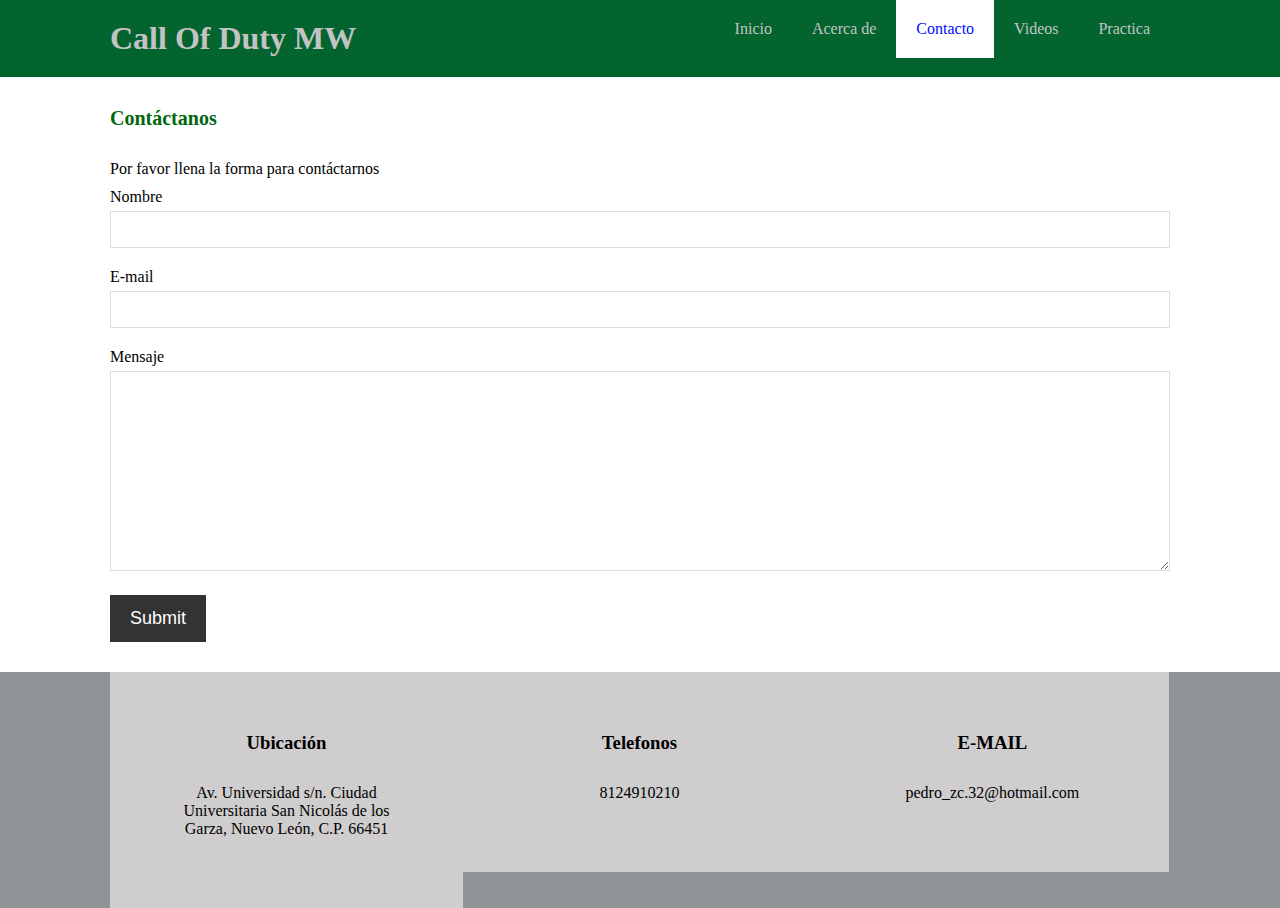
<file: contact.html>
<!DOCTYPE html>
<html lang="en">
<head>
  <meta charset="UTF-8">
  <meta name="viewport" content="width=device-width, initial-scale=1.0">
  <meta http-equiv="X-UA-Compatible" content="ie=edge">
  <meta name="description" content="FIME Educación Técnica">
  <meta name="keywords" content="university, facultad, ingenieria, mecanica, electrica">
  <title>FIME | Contact</title>
  <link rel="stylesheet" href="https://use.fontawesome.com/releases/v5.7.2/css/all.css" integrity="sha384-fnmOCqbTlWIlj8LyTjo7mOUStjsKC4pOpQbqyi7RrhN7udi9RwhKkMHpvLbHG9Sr" crossorigin="anonymous">
  <link rel="stylesheet" type="text/css" href="./CSS/styles.css">
  <link rel="stylesheet" type="text/css" media="screen and (max-width: 768px)" href="./CSS/Movil.css">
</head>
<body>
    <form action="mailto:thealezroc@gmail.com" method="post" enctype="Text/plain">
  <header>
    <nav id="navbar">
      <div class="container">
        <h1 class="logo" title="COD Modern Warfare"><a href="index.html">Call Of Duty MW</a></h1>
        <ul>
          <li> <a  href="Index.html">Inicio</a></li>
          <li><a href="about.html">Acerca de</a></li>
          <li><a class="current" href="contact.html">Contacto</a> </li>
          <li><a href="video.html">Videos</a></li>
          <li><a href="Helados.html">Practica</a></li>
        </ul>
      </div>
    </nav>
  </header>
<section id="contact-form" class="py-3">
  <div class="container">
    <h1 class="l-heading"><span class="text-primary">Contáctanos</span></h1>
    <p>Por favor llena la forma para contáctarnos</p>
    <form action="#">
      <div class="form-group">
        <label for="name">Nombre</label>
        <input type="text" name="name" id="name">
      </div>
      <div class="form-group">
        <label for="name">E-mail</label>
        <input type="email" name="email" id="email">
      </div>
      <div class="form-group">
        <label for="name">Mensaje</label>
        <textarea type="text" name="mensaje" id="mensaje"></textarea>
      </div>
      <button type="submit" class="btn">Submit</button>
    </form>
  </div>
</section>

<section id="contact-info" class="bg-dark">
  <div class="container">
    <div class="box">
      <i class="fas fa-map fa-3x"></i>
      <h3>Ubicación</h3>
      <p>Av. Universidad s/n. Ciudad Universitaria San Nicolás de los Garza, Nuevo León, C.P. 66451</p>
    </div>
    <div class="box">
      <i class="fas fa-phone fa-3x"></i>
      <h3>Telefonos</h3>
      <p>8124910210</p>
    </div>
    <div class="box">
      <i class="fas fa-envelope fa-3x"></i>
      <h3>E-MAIL</h3>
      <p>pedro_zc.32@hotmail.com</p>
    </div>
  </div>
</section>
</file>
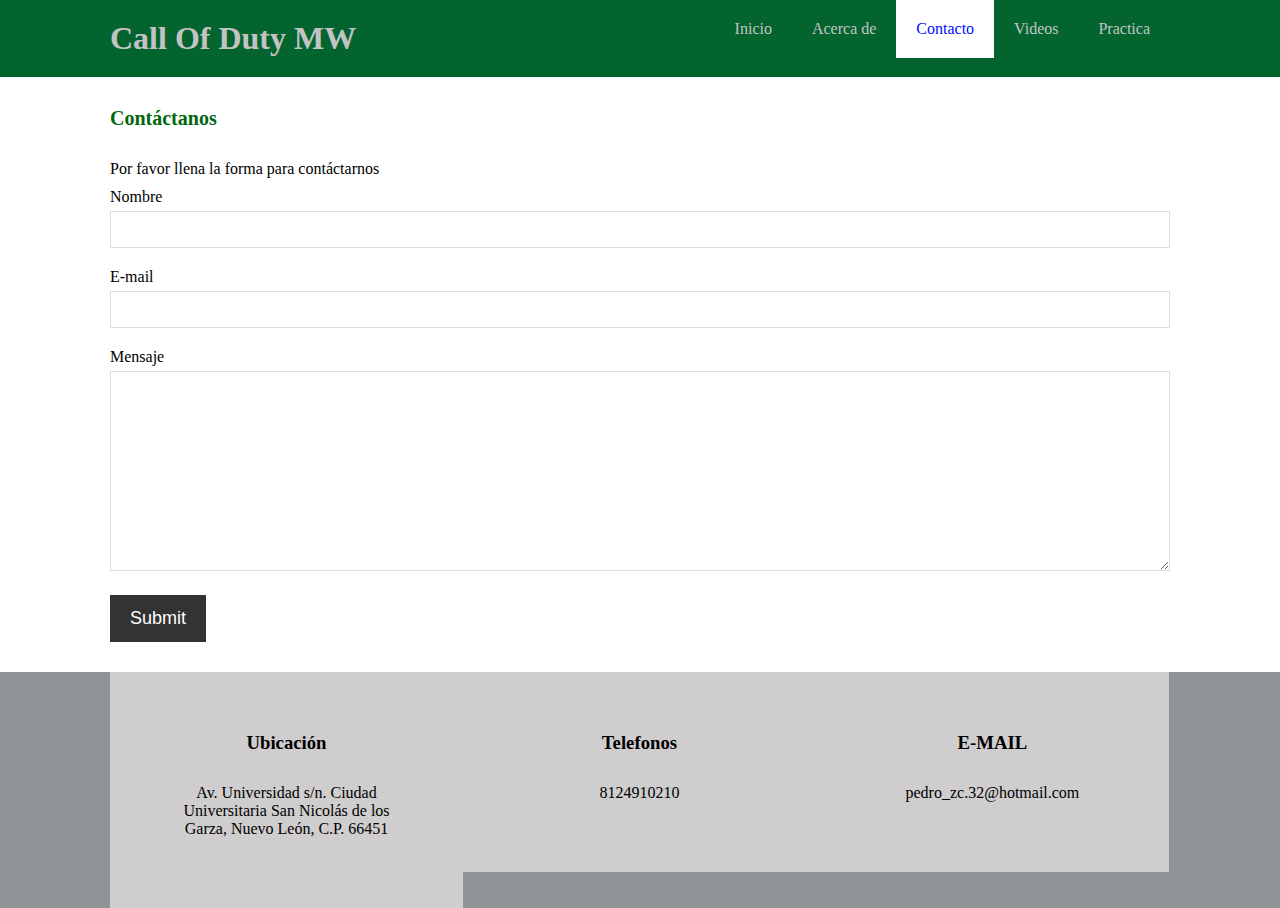
<file: Proyecto/contact.html>
<!DOCTYPE html>
<html lang="en">
<head>
  <meta charset="UTF-8">
  <meta name="viewport" content="width=device-width, initial-scale=1.0">
  <meta http-equiv="X-UA-Compatible" content="ie=edge">
  <meta name="description" content="FIME Educación Técnica">
  <meta name="keywords" content="university, facultad, ingenieria, mecanica, electrica">
  <title>FIME | Contact</title>
  <link rel="stylesheet" href="https://use.fontawesome.com/releases/v5.7.2/css/all.css" integrity="sha384-fnmOCqbTlWIlj8LyTjo7mOUStjsKC4pOpQbqyi7RrhN7udi9RwhKkMHpvLbHG9Sr" crossorigin="anonymous">
  <link rel="stylesheet" type="text/css" href="./CSS/styles.css">
</head>
<body>
    <form action="mailto:thealezroc@gmail.com" method="post" enctype="Text/plain">
  <header>
    <nav id="navbar">
      <div class="container">
        <h1 class="logo" title="COD Modern Warfare"><a href="index.html">Call Of Duty MW</a></h1>
        <ul>
          <li> <a  href="Index.html">Inicio</a></li>
          <li><a href="about.html">Acerca de</a></li>
          <li><a class="current" href="contact.html">Contacto</a> </li>
          <li><a href="video.html">Videos</a></li>
          <li><a href="helados.html">Practica</a></li>
        </ul>
      </div>
    </nav>
  </header>
<section id="contact-form" class="py-3">
  <div class="container">
    <h1 class="l-heading"><span class="text-primary">Contáctanos</span></h1>
    <p>Por favor llena la forma para contáctarnos</p>
    <form action="#">
      <div class="form-group">
        <label for="name">Nombre</label>
        <input type="text" name="name" id="name">
      </div>
      <div class="form-group">
        <label for="name">E-mail</label>
        <input type="email" name="email" id="email">
      </div>
      <div class="form-group">
        <label for="name">Mensaje</label>
        <textarea type="text" name="mensaje" id="mensaje"></textarea>
      </div>
      <button type="submit" class="btn">Submit</button>
    </form>
  </div>
</section>

<section id="contact-info" class="bg-dark">
  <div class="container">
    <div class="box">
      <i class="fas fa-map fa-3x"></i>
      <h3>Ubicación</h3>
      <p>Av. Universidad s/n. Ciudad Universitaria San Nicolás de los Garza, Nuevo León, C.P. 66451</p>
    </div>
    <div class="box">
      <i class="fas fa-phone fa-3x"></i>
      <h3>Telefonos</h3>
      <p>8124910210</p>
    </div>
    <div class="box">
      <i class="fas fa-envelope fa-3x"></i>
      <h3>E-MAIL</h3>
      <p>pedro_zc.32@hotmail.com</p>
    </div>
  </div>
</section>
</file>
<file: CSS/styles.css>
/*<!--Paso 3-->Reinciar*/
*{
  margin: 0;
  padding: 0;
  box-sizing: border-box;
}
/*Estilo Menu*/
html, body{
  font-family: 'segoe UI', Thaoma, Geneva, Verdana, sans-sans-serif;
  line-height: 1.7 em;
}
a{
  color: #6F716F;
  text-decoration: none;
}
h1, h2, h3 {
  padding-bottom: 20px;
}
p{
  margin: 10px 0;
}
/*Clases Generales*/
/*Container matendra el contenido centrado y con un maximo de ancho*/
.container {
  margin:auto;
  max-width: 1100px;
  overflow: auto;
  padding: 0 20px;
}
/*navbar*/
#navbar {
  background: #03642F;
  color: #fff;
  overflow: auto;
}
#navbar a{
  color: #C3C3C3;
}
#navbar h1{
  float: left;
  padding-top: 20px;
}
#navbar ul{
  list-style: none;
  float: right;
}
#navbar ul li{
  float: left;
}
#navbar ul li a{
  display: block;
  padding: 20px;
  text-align: center;
}
#navbar ul li a:hover,
#navbar ul li a.current{
  border-color: #23A708;
  background: #FFF;
  color: #010DFF;
}
/*Paso 5*/
.text-primary{
  color:#01660D;
}
.lead{
  font-size: 20px;
}
.btn{
  display: inline-block;
  font-size: 18px;
  color: #FFF; /* */
  background: #333;
  padding: 13px 20px;
  border: none;
  cursor: pointer;
}
.btn:hover{
  background: #439A4E;
}
/*Paso 6 Bienvenida*/
#welcome{
  background: url('../Imagenes/1.gif') no-repeat  center/cover;
  height: 800px;

}
#welcome .welcome-content{
  color: #FFF; /* */
  text-align: center;
  padding-top: 170px;
}
#welcome .welcome-content h1{
  font-size: 60px;
  line-height: 1.2em;
}
#welcome .welcome-content p{
  padding-bottom: 20px;
  line-height: 1.7em;
}
/*Paso 8*/
.btn-light{
  background: #228B03;
  color: #FFF;
}
.bg-dark{
  background: #909497;
  color: #FFF;
}
.bg-light{
  background: ##909497;
  color: #FFF;
}
.bg-primary{
  background:#B3B6B7;
  color: #F0F3F4;
}
/*Paso 9*/
#home-info{
  height: 380px;

}
#home-info .info-img{
  float: left;
  width: 50%;
  background: url('../Imagenes/1.jpg') no-repeat center center/cover;
  min-height: 100%;
}
#home-info .info-content{
  float: right;
  width: 50%;
  height: 100%;
  text-align: center;
  padding: 50px 30px;
  overflow: hidden;
}
#home-info .info-content p{
  padding-bottom: 30px;
}
/*Paso 11*/
.box{
  float: left;
  width: 33.3%;
  padding: 60px;
  text-align: center;
  background: #CFCDCD;
  color: #000000;

}
.box i{
  margin-bottom: 15px;
}
/*Paso 13*/
.clr{
  clear: both;
}
/*Pie de Pagina*/
#main-footer{
  text-align: center;
  background: #229954 ;
  color:#17202A ;
  padding: 2px;
}
/*Paso 15*/
.l-heading {
  font-size: 20px;
}
/* Padding */
.py-1 { padding: 10px 0; }
.py-2 { padding: 20px 0; }
.py-3 { padding: 30px 0; }
/* PASO 16*/
/* Acerca de */
#about-info .info-right {
  float: right;
  width: 50%;
  min-height: 100%;
}
#about-info .info-right img {
  display: block;
  margin: auto;
  width: 70%;
  border-radius: 50%;
}
#about-info .info-left {
  float: left;
  width: 50%;
  min-height: 100%;
color: #212F3C;
}
/* Testimonos */
#testimonials {
  height: 600px;
  background: url('/Imagenes/4.jpg') no-repeat center center/cover;
  padding-top: 100px;
}
#testimonials h2 {
  color: #fff;
  text-align: center;
  padding-bottom: 40px;
}
#testimonials .testimonial {

  padding: 50px;
  margin-bottom: 40px;
  border-radius: 20px;
  opacity: 0.9;
  text-align: center;
}
#testimonials .testimonial img {
  width: 100px;
  float: left;
  margin-right: 40px;
  border-radius: 50%;
}
/*Formar Contacto*/
#contact-form .form-group {
  margin-bottom: 20px;
}
#contact-form label {
  display: block;
  margin-bottom: 5px;
}
#contact-form input,
#contact-form textarea {
  width: 100%;
  padding: 10px;
  border: 1px #ddd solid;
}
#contact-form textarea {
  height: 200px;
}
/* La propiedad focus se presenta cuando el usuario selecciona un input en este
caso el resultado será un cambio de color en el borde de los inputs y de los textarea al momento de seleccionarlos */
#contact-form input:focus,
#contact-form textarea:focus {
  outline: none;
  border-color: #5BBF21;

}
</file>
<file: CSS/Movil.css>
/*Movil*/
#navbar .logo {
  float: none;
  text-align: center;
}

#navbar ul, #navbar ul li {
  float: none;
}

#navbar ul li a {
  padding: 5px;
  border-bottom: #fff dotted 1px;
}

/* Showcase */
#welcome {
  height: 100%;

}

#welcome .welcome-content {
  padding-top: 70px;
  padding-bottom: 30px;
}

/* Home-Info */

#home-info .info-img {
  display:none;
}

#home-info .info-content {
  float: none;
  width: 100%;
}

/* Información Secundaria */

.box {
  float: none;
  width: 100%;
}

/* Acerca de */
#about-info .info-right,
#about-info .info-left {
  float:none;
  width: 100%;
}
#about-info .info-right {
  margin-top: 30px;
}
.l-heading {
  text-align: center;
}

/* Contact */
#contact-info .box {
  border-bottom: #fff dotted 1px
}
</file>
<file: Proyecto/CSS/styles.css>
/*<!--Paso 3-->Reinciar*/
*{
  margin: 0;
  padding: 0;
  box-sizing: border-box;
}
/*Estilo Menu*/
html, body{
  font-family: 'segoe UI', Thaoma, Geneva, Verdana, sans-sans-serif;
  line-height: 1.7 em;
}
a{
  color: #6F716F;
  text-decoration: none;
}
h1, h2, h3 {
  padding-bottom: 20px;
}
p{
  margin: 10px 0;
}
/*Clases Generales*/
/*Container matendra el contenido centrado y con un maximo de ancho*/
.container {
  margin:auto;
  max-width: 1100px;
  overflow: auto;
  padding: 0 20px;
}
/*navbar*/
#navbar {
  background: #03642F;
  color: #fff;
  overflow: auto;
}
#navbar a{
  color: #C3C3C3;
}
#navbar h1{
  float: left;
  padding-top: 20px;
}
#navbar ul{
  list-style: none;
  float: right;
}
#navbar ul li{
  float: left;
}
#navbar ul li a{
  display: block;
  padding: 20px;
  text-align: center;
}
#navbar ul li a:hover,
#navbar ul li a.current{
  border-color: #23A708;
  background: #FFF;
  color: #010DFF;
}
/*Paso 5*/
.text-primary{
  color:#01660D;
}
.lead{
  font-size: 20px;
}
.btn{
  display: inline-block;
  font-size: 18px;
  color: #FFF; /* */
  background: #333;
  padding: 13px 20px;
  border: none;
  cursor: pointer;
}
.btn:hover{
  background: #439A4E;
}
/*Paso 6 Bienvenida*/
#welcome{
  background: url('../Imagenes/1.gif') no-repeat  center/cover;
  height: 800px;

}
#welcome .welcome-content{
  color: #FFF; /* */
  text-align: center;
  padding-top: 170px;
}
#welcome .welcome-content h1{
  font-size: 60px;
  line-height: 1.2em;
}
#welcome .welcome-content p{
  padding-bottom: 20px;
  line-height: 1.7em;
}
/*Paso 8*/
.btn-light{
  background: #228B03;
  color: #FFF;
}
.bg-dark{
  background: #909497;
  color: #FFF;
}
.bg-light{
  background: ##909497;
  color: #FFF;
}
.bg-primary{
  background:#B3B6B7;
  color: #F0F3F4;
}
/*Paso 9*/
#home-info{
  height: 380px;

}
#home-info .info-img{
  float: left;
  width: 50%;
  background: url('../Imagenes/1.jpg') no-repeat center center/cover;
  min-height: 100%;
}
#home-info .info-content{
  float: right;
  width: 50%;
  height: 100%;
  text-align: center;
  padding: 50px 30px;
  overflow: hidden;
}
#home-info .info-content p{
  padding-bottom: 30px;
}
/*Paso 11*/
.box{
  float: left;
  width: 33.3%;
  padding: 60px;
  text-align: center;
  background: #CFCDCD;
  color: #000000;

}
.box i{
  margin-bottom: 15px;
}
/*Paso 13*/
.clr{
  clear: both;
}
/*Pie de Pagina*/
#main-footer{
  text-align: center;
  background: #229954 ;
  color:#17202A ;
  padding: 2px;
}
/*Paso 15*/
.l-heading {
  font-size: 20px;
}
/* Padding */
.py-1 { padding: 10px 0; }
.py-2 { padding: 20px 0; }
.py-3 { padding: 30px 0; }
/* PASO 16*/
/* Acerca de */
#about-info .info-right {
  float: right;
  width: 50%;
  min-height: 100%;
}
#about-info .info-right img {
  display: block;
  margin: auto;
  width: 70%;
  border-radius: 50%;
}
#about-info .info-left {
  float: left;
  width: 50%;
  min-height: 100%;
color: #212F3C;
}
/* Testimonos */
#testimonials {
  height: 600px;
  background: url('/Imagenes/4.jpg') no-repeat center center/cover;
  padding-top: 100px;
}
#testimonials h2 {
  color: #fff;
  text-align: center;
  padding-bottom: 40px;
}
#testimonials .testimonial {

  padding: 50px;
  margin-bottom: 40px;
  border-radius: 20px;
  opacity: 0.9;
  text-align: center;
}
#testimonials .testimonial img {
  width: 100px;
  float: left;
  margin-right: 40px;
  border-radius: 50%;
}
/*Formar Contacto*/
#contact-form .form-group {
  margin-bottom: 20px;
}
#contact-form label {
  display: block;
  margin-bottom: 5px;
}
#contact-form input,
#contact-form textarea {
  width: 100%;
  padding: 10px;
  border: 1px #ddd solid;
}
#contact-form textarea {
  height: 200px;
}
/* La propiedad focus se presenta cuando el usuario selecciona un input en este
caso el resultado será un cambio de color en el borde de los inputs y de los textarea al momento de seleccionarlos */
#contact-form input:focus,
#contact-form textarea:focus {
  outline: none;
  border-color: #5BBF21;

}
</file>
